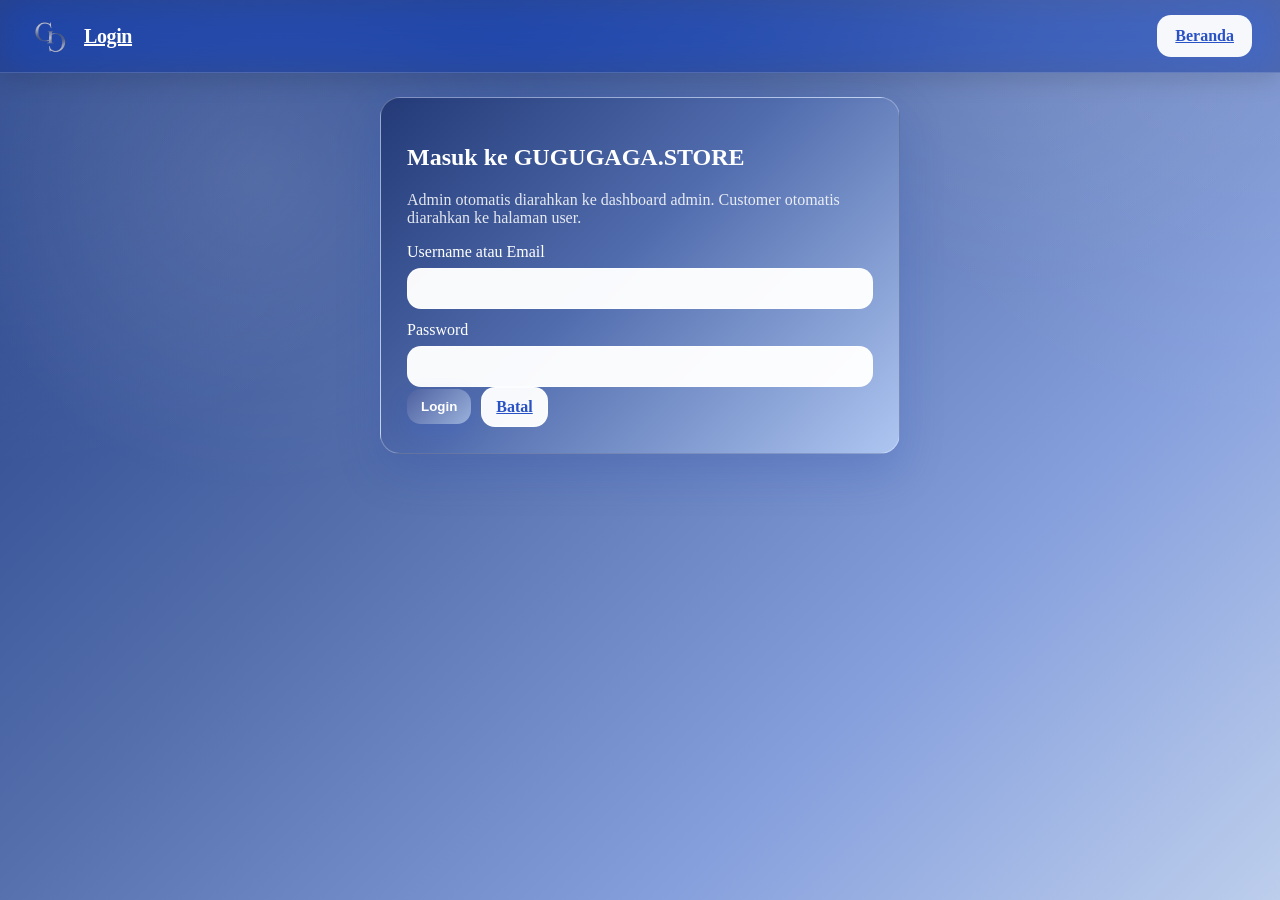
<file: admin.html>
<!DOCTYPE html>
<html lang="id">
<head>
  <meta charset="UTF-8">
  <meta name="viewport" content="width=device-width, initial-scale=1.0">
  <title>Admin - GUGUGAGA.STORE</title>
  <meta http-equiv="Cache-Control" content="no-store, no-cache, must-revalidate">
  <meta http-equiv="Pragma" content="no-cache">
  <meta http-equiv="Expires" content="0">
  <link rel="stylesheet" href="assets/app.css?v=13">
  <style>
    .admin-container {
      width: min(1500px, calc(100% - 28px));
      margin-top: 24px;
    }

    .admin-transactions-card {
      background:
        radial-gradient(circle at 8% 0%, rgba(96, 165, 250, .32), transparent 34%),
        radial-gradient(circle at 94% 12%, rgba(59, 130, 246, .25), transparent 32%),
        linear-gradient(135deg, #071a44 0%, #0b2d6f 42%, #123f98 100%) !important;
      border: 1px solid rgba(191, 219, 254, .24) !important;
      box-shadow: 0 24px 58px rgba(7, 26, 68, .30) !important;
    }

    .admin-transactions-card .section-head h2,
    .admin-transactions-card .section-head p {
      color: #ffffff !important;
    }

    .admin-table-wrap {
      overflow-x: auto;
      -webkit-overflow-scrolling: touch;
      border-radius: 20px;
      border: 1px solid rgba(191, 219, 254, .34);
      background: #ffffff;
      box-shadow: 0 18px 40px rgba(5, 18, 48, .18);
    }

    table {
      width: 100%;
      border-collapse: collapse;
      background: #ffffff;
      color: var(--text);
      border-radius: 18px;
      overflow: hidden;
      border: 1px solid var(--line);
    }

    .admin-table {
      min-width: 1300px;
      table-layout: auto;
      border: 0;
      border-radius: 0;
    }

    .admin-table th,
    .admin-table td {
      white-space: normal;
      word-break: break-word;
    }

    .admin-table th:nth-child(1),
    .admin-table td:nth-child(1) { min-width: 155px; }

    .admin-table th:nth-child(2),
    .admin-table td:nth-child(2) { min-width: 205px; }

    .admin-table th:nth-child(3),
    .admin-table td:nth-child(3) { min-width: 250px; }

    .admin-table th:nth-child(4),
    .admin-table td:nth-child(4) { min-width: 128px; }

    .admin-table th:nth-child(5),
    .admin-table td:nth-child(5) { min-width: 150px; }

    .admin-table th:nth-child(6),
    .admin-table td:nth-child(6) { min-width: 235px; }

    .admin-table th:nth-child(7),
    .admin-table td:nth-child(7) {
      min-width: 168px;
      width: 168px;
      position: sticky;
      right: 0;
      z-index: 2;
      background: #ffffff !important;
      box-shadow: -12px 0 18px rgba(15, 23, 42, .08);
    }

    .admin-table th:nth-child(7) {
      z-index: 3;
      background: #eaf1ff !important;
    }

    th, td {
      padding: 12px;
      border-bottom: 1px solid var(--line);
      text-align: left;
      vertical-align: top;
    }

    th {
      background: var(--card-2);
      color: var(--text);
      font-weight: 800;
    }

    .admin-tools {
      display: grid;
      grid-template-columns: 1fr 180px 190px 170px auto;
      gap: 10px;
      margin: 12px 0;
    }

    .status-pill {
      display: inline-block;
      padding: 4px 8px;
      border-radius: 999px;
      background: var(--accent-soft);
      color: var(--accent);
      font-size: 12px;
      font-weight: 700;
      margin: 2px 0;
      white-space: nowrap;
    }

    .muted {
      color: var(--muted);
      font-size: 12px;
    }

    .item-lines {
      min-width: 250px;
      max-width: 340px;
      font-size: 13px;
      line-height: 1.45;
    }

    .admin-table .status-pill {
      background: #eaf1ff !important;
      color: #174ea6 !important;
      border-color: rgba(37, 99, 235, .16) !important;
    }

    .admin-table .muted,
    .admin-table small {
      color: #5d6a86 !important;
    }

    .admin-table a {
      color: #174ea6;
      font-weight: 800;
    }

    .action-stack {
      display: flex;
      flex-direction: column;
      gap: 7px;
      min-width: 142px;
    }

    .action-stack .btn {
      width: 100%;
      justify-content: center;
      padding-inline: 12px;
      white-space: nowrap;
    }

    .modal-bg {
      display: none;
      position: fixed;
      inset: 0;
      z-index: 999;
      background: rgba(14, 24, 54, .48);
      backdrop-filter: blur(6px);
      align-items: center;
      justify-content: center;
      padding: 18px;
    }

    .modal-bg.show {
      display: flex;
    }

    .modal {
      width: min(560px, 100%);
      background: #ffffff;
      color: var(--text);
      border: 1px solid var(--line);
      border-radius: 18px;
      padding: 20px;
      box-shadow: var(--shadow);
    }

    .modal label {
      display: block;
      margin-top: 12px;
      margin-bottom: 6px;
      font-weight: 600;
    }

    .modal select,
    .modal textarea {
      width: 100%;
    }

    .modal-actions {
      display: flex;
      gap: 10px;
      margin-top: 16px;
      justify-content: flex-end;
    }

    @media(max-width:980px) {
      .admin-tools {
        grid-template-columns: 1fr 1fr;
      }
    }

    @media(max-width:760px) {
      .admin-container {
        width: min(100% - 16px, 1500px);
      }

      .admin-tools {
        grid-template-columns: 1fr;
      }

      table {
        font-size: 13px;
      }

      .admin-table {
        min-width: 1180px;
      }
    }
  </style>
</head>
<body>
  <div class="notif" id="notif"></div>

  <nav class="navbar">
    <a class="logo-area" href="admin.html" aria-label="Kembali ke Dashboard Admin">
      <img src="LOGO.GG.png" class="logo" alt="Logo GUGUGAGA" onerror="this.onerror=null;this.src='LOGO.GG.png'">
      <h1>Dashboard Admin</h1>
    </a>

    <div class="nav-actions">
      <span class="user-chip">Admin: <b id="adminName">-</b></span>
      <button onclick="logout()">Logout</button>
    </div>
  </nav>

  <main class="container admin-container" id="adminContent">
    <section class="card admin-transactions-card">
      <div class="section-head">
        <div>
          <h2>Transaksi Masuk</h2>
          <p>Kelola status pembayaran, approve bukti transfer manual, dan proses top up. Admin tidak dapat membuat transaksi.</p>
        </div>
      </div>

      <div class="admin-tools">
        <input id="search" placeholder="Cari invoice / username / email / HP">

        <select id="statusFilter">
          <option value="">Semua Transaksi</option>
          <option value="pending">pending</option>
          <option value="waiting_payment">waiting_payment</option>
          <option value="paid">paid</option>
          <option value="processing">processing</option>
          <option value="success">success</option>
          <option value="failed">failed</option>
          <option value="cancelled">cancelled</option>
          <option value="expired">expired</option>
          <option value="refunded">refunded</option>
        </select>

        <select id="paymentStatusFilter">
          <option value="">Semua Pembayaran</option>
          <option value="unpaid">unpaid</option>
          <option value="pending_confirmation">pending_confirmation</option>
          <option value="paid">paid</option>
          <option value="rejected">rejected</option>
          <option value="refunded">refunded</option>
        </select>

        <select id="approvalFilter">
          <option value="">Semua Approval</option>
          <option value="needs_approval">Butuh Approve Manual</option>
        </select>

        <button class="btn" type="button" onclick="loadTransactions()">Filter</button>
      </div>

      <div class="admin-table-wrap">
        <table class="admin-table">
          <thead>
            <tr>
              <th>Invoice</th>
              <th>Customer</th>
              <th>Item Top Up</th>
              <th>Total</th>
              <th>Status</th>
              <th>Pembayaran</th>
              <th>Aksi</th>
            </tr>
          </thead>
          <tbody id="transactionsBody">
            <tr><td colspan="7">Memuat...</td></tr>
          </tbody>
        </table>
      </div>
    </section>
  </main>

  <div class="modal-bg" id="modalBg">
    <div class="modal">
      <h2>Update Transaksi</h2>

      <form id="updateForm">
        <input type="hidden" id="transaction_id" name="transaction_id">

        <label for="new_status">Status Transaksi</label>
        <select id="new_status" name="status">
          <option value="pending">pending</option>
          <option value="waiting_payment">waiting_payment</option>
          <option value="paid">paid</option>
          <option value="processing">processing</option>
          <option value="success">success</option>
          <option value="failed">failed</option>
          <option value="cancelled">cancelled</option>
          <option value="expired">expired</option>
          <option value="refunded">refunded</option>
        </select>

        <label for="new_payment_status">Status Pembayaran</label>
        <select id="new_payment_status" name="payment_status">
          <option value="unpaid">unpaid</option>
          <option value="pending_confirmation">pending_confirmation</option>
          <option value="paid">paid</option>
          <option value="rejected">rejected</option>
          <option value="refunded">refunded</option>
        </select>

        <label for="new_confirmation_status">Status Bukti Transfer Manual</label>
        <select id="new_confirmation_status" name="confirmation_status">
          <option value="">Jangan ubah</option>
          <option value="submitted">submitted</option>
          <option value="approved">approved</option>
          <option value="rejected">rejected</option>
        </select>

        <label for="admin_note">Catatan Admin</label>
        <textarea id="admin_note" name="admin_note" rows="3" placeholder="Opsional"></textarea>

        <div class="modal-actions">
          <button type="submit" class="btn">Simpan</button>
          <button type="button" class="btn secondary" onclick="closeModal()">Batal</button>
        </div>
      </form>
    </div>
  </div>

  <script src="assets/admin.js?v=13"></script>
</body>
</html>
</file>
<file: assets/app.css>
:root {
  --bg: #445291;
  --bg-2: #94a7d3;
  --card: #ffffff;
  --card-2: #f6f8ff;
  --text: #17213c;
  --muted: #66728b;
  --line: #dfe7f5;
  --primary: #4d60a0;
  --primary-2: #9ab1db;
  --primary-dark: #4a5b94;
  --primary-soft: #eaf1ff;
  --danger: #489ee5;
  --success: #159a5c;
  --warning: #d98200;
  --shadow: 0 16px 40px rgba(31, 48, 102, .10);
  --shadow-soft: 0 10px 28px rgba(31, 48, 102, .08);
  --radius: 20px;
}

* { box-sizing: border-box; }
html { scroll-behavior: smooth; }
body {
  margin: 0;
  padding: 0;

  min-height: 100vh;

  background:
    radial-gradient(circle at top left, rgba(255,255,255,.12), transparent 30%),
    radial-gradient(circle at top right, rgba(255,255,255,.08), transparent 28%),
    linear-gradient(
      135deg,
      #1d3b85 0%,
      #556fac 40%,
      #86a0dd 72%,
      #bdceec 100%
    );

  background-repeat: no-repeat;
  background-size: cover;
  background-attachment: fixed;
}
body::before {
  content: "";
  position: fixed;
  inset: 0;
  z-index: -1;

  background:
    radial-gradient(circle at 20% 20%, rgba(255,255,255,.10), transparent 25%),
    radial-gradient(circle at 80% 0%, rgba(255,255,255,.08), transparent 22%);

  pointer-events: none;
}
.logo-area h1,
.navbar a,
.navbar .user-chip {
  color: white;
}
.navbar button,
.navbar .btn {
  background: rgba(255,255,255,0.9);
  color: #3347a1;
  border: none;
  border-radius: 14px;
  font-weight: 700;

  backdrop-filter: blur(10px);
}

.logo-area, .nav-actions, .hero-actions, .modal-actions, .qty { display: flex; align-items: center; gap: 10px; }
.logo-link { text-decoration: none; color: inherit; cursor: pointer; }
.logo {
  width: 44px;
  height: 44px;

  object-fit: cover;
  object-position: top;

  border-radius: 12px;
  background: transparent !important;

  display: block;
}
.logo-area {
  display: flex;
  align-items: center;
  gap: 12px;
}
.logo-area h1 { font-size: clamp(18px, 2.2vw, 28px); margin: 0; color: var(--primary); letter-spacing: -.02em; }
.logo-area:hover { color: inherit; transform: none; box-shadow: none; }
.logo {
  object-fit: cover;
}
.user-chip {
  padding: 9px 12px;
  border: 1px solid var(--line);
  border-radius: 999px;
  background: var(--primary-soft);
  color: var(--text);
}

.container { width: min(1180px, calc(100% - 28px)); margin: 24px auto 54px; }
.hero { display: grid; grid-template-columns: minmax(0, 1.05fr) minmax(320px, .95fr); gap: 18px; margin-bottom: 18px; align-items: stretch; }
.card, .modal {
  background: var(--card);
  border: 1px solid var(--line);
  border-radius: var(--radius);
  box-shadow: var(--shadow);
}
.card { padding: clamp(16px, 2.5vw, 26px); margin-bottom: 18px; }
.hero-card {
  background:
    radial-gradient(circle at top right, rgba(255,255,255,.30), transparent 32%),
    radial-gradient(circle at bottom left, rgba(255,255,255,.10), transparent 30%),
    linear-gradient(
      135deg,
      #213c85 0%,
      #5369a1 45%,
      #a5b8dd 100%
    ) !important;
}
.hero-card h2 { font-size: clamp(30px, 5vw, 58px); line-height: 1.02; margin: 0 0 14px; letter-spacing: -.045em; color: #1d2b53; }
.hero-card p { color: var(--muted); font-size: 17px; line-height: 1.62; max-width: 760px; }
.stats { display: grid; grid-template-columns: repeat(3, 1fr); gap: 10px; margin-top: 18px; }
.stat { padding: 14px; border-radius: 16px; background: var(--card-2); border: 1px solid var(--line); }
.stat b { color: var(--primary); font-size: 20px; }

.section-head { display: flex; align-items: center; justify-content: space-between; gap: 14px; margin-bottom: 16px; }
.section-head h2, .section-head p { margin: 0; }
.section-head h2 { letter-spacing: -.025em; }
.section-head p, .muted { color: var(--muted); }
.search-box input { min-width: 240px; }

button, .btn, input, select, textarea { border: 1px solid var(--line); border-radius: 14px; }
button, .btn {
  display: inline-flex;
  align-items: center;
  justify-content: center;
  padding: 10px 14px;
  color: #ffffff;
  background: linear-gradient(135deg, var(--primary), var(--primary-2));
  font-weight: 800;
  border: 0;
  box-shadow: 0 10px 22px rgba(49, 88, 212, .18);
  transition: transform .18s ease, box-shadow .18s ease, opacity .18s ease;
}
button:hover, .btn:hover { transform: translateY(-1px); box-shadow: 0 14px 28px rgba(49, 88, 212, .24); }
button.secondary, .btn.secondary {
  background: #ffffff;
  color: var(--primary);
  border: 1px solid var(--line);
  box-shadow: none;
}
button:disabled, .btn:disabled { opacity: .55; cursor: not-allowed; transform: none; box-shadow: none; }
.link-btn { background: transparent; padding: 0; border: 0; color: var(--primary); box-shadow: none; }
input, select, textarea {
  width: 100%;
  padding: 12px 13px;
  color: var(--text);
  background: #ffffff;
  outline: none;
  transition: border-color .18s ease, box-shadow .18s ease;
}
input:focus, select:focus, textarea:focus { border-color: rgba(153, 174, 243, 0.55); box-shadow: 0 0 0 4px rgba(153, 174, 243, 0.55); }
input::placeholder, textarea::placeholder { color: #9aa4bb; }
label { display: block; margin: 12px 0 7px; color: var(--muted); }

.slider {
  position: relative;
  overflow: hidden;
  min-height: 330px;
  padding: 0;
  background: #ffffff;
}
.slides {
  display: flex;
  width: 100%;
  height: 100%;
  min-height: 330px;
  transition: transform .72s cubic-bezier(.22, .61, .36, 1);
  will-change: transform;
}
.slide {
  flex: 0 0 100%;
  position: relative;
  min-height: 330px;
  overflow: hidden;
  color: #ffffff;
}
.slide img {
  position: absolute;
  inset: 0;
  width: 100%;
  height: 100%;

  object-fit: cover; /* GANTI INI */
  object-position: center;

  background: #f5f7ff;
  transition: opacity .35s ease;
}
.slide.is-active img { transform: none; }
.slide::after {
  content: "";
  position: absolute;
  inset: auto 0 0 0;
  height: 55%;
  background: linear-gradient(180deg, transparent 0%, rgba(17, 27, 54, .74) 100%);
  pointer-events: none;
}
.slide-copy {
  position: absolute;
  left: 18px;
  right: 18px;
  bottom: 18px;
  z-index: 2;
  padding: 16px;
  border-radius: 18px;
  background: rgba(18, 31, 68, .46);
  backdrop-filter: blur(8px);
}
.slide h3 { margin: 0; font-size: clamp(20px, 2.4vw, 30px); color: #ffffff; }
.slide p { margin: 5px 0 0; color: rgba(255,255,255,.90); font-size: 15px; }
.slider-dots {
  position: absolute;
  right: 18px;
  bottom: 18px;
  z-index: 4;
  display: flex;
  gap: 8px;
}
.slider-dot {
  width: 10px;
  height: 10px;
  padding: 0;
  border-radius: 999px;
  background: rgba(255, 255, 255, .70);
  box-shadow: none;
  border: 0;
  transition: width .25s ease, background .25s ease;
}
.slider-dot.active { width: 28px; background: #ffffff; }

.popular-grid {
  display: grid;

  grid-template-columns: repeat(4, 1fr);

  gap: 16px;
}
.grid { display: grid; grid-template-columns: repeat(auto-fill, minmax(170px, 1fr)); gap: 14px; }
.game-list { display: grid; grid-template-columns: repeat(auto-fill, minmax(150px, 1fr)); gap: 16px; }
.popular-card, .product-card {
  text-align: left;
  color: var(--text);
  background: #ffffff;
  border: 1px solid var(--line);
  border-radius: 18px;
  box-shadow: var(--shadow-soft);
  transition: transform .18s ease, border-color .18s ease, background .18s ease, box-shadow .18s ease;
}
.popular-card {
  position: relative;
  display: flex;
  align-items: flex-end;
  justify-content: flex-start;

  overflow: hidden;

  height: 170px;

  border-radius: 22px;

  padding: 0;

  aspect-ratio: unset;
}
.product-card {
  display: flex;
  align-items: flex-start;
  flex-direction: column;
  justify-content: space-between;
  gap: 12px;
  min-height: 150px;
  padding: 14px;
}
.popular-card:hover, .product-card:hover, .product-card.active {
  transform: translateY(-2px);
  border-color: rgba(22, 163, 239, .85);
  background: #f8fbff;
  box-shadow: 0 16px 32px rgba(31, 48, 102, .12);
}
.popular-card img {
  position: absolute;
  inset: 0;

  width: 100%;
  height: 100%;

  object-fit: cover;
  object-position: center;

  transition: transform .25s ease;
}
.popular-card:hover img { transform: scale(1.045); }
.popular-card::after {
  content: "";
  position: absolute;
  inset: 0;
  z-index: 1;
  background: linear-gradient(180deg, rgba(0,0,0,0) 36%, rgba(9,16,34,.88) 100%);
}
.popular-card div {
  position: relative;
  z-index: 2;
  width: 100%;
  padding: 16px;
  text-shadow: 0 2px 7px rgba(0,0,0,.45);
}
.popular-card b { color: #ffffff; font-size: 18px; line-height: 1.15; }
.popular-card small { color: rgba(255,255,255,.90); display: block; margin-top: 4px; }
.game-card {
  position: relative;
  display: flex;
  align-items: flex-end;
  justify-content: flex-start;
  overflow: hidden;
  min-height: 210px;
  aspect-ratio: 4 / 5;
  padding: 0;
  border: 1px solid rgba(49, 88, 212, .14);
  border-radius: 20px;
  background: #eaf1ff;
  color: #ffffff;
  text-align: left;
  box-shadow: var(--shadow-soft);
  isolation: isolate;
  transition: transform .18s ease, box-shadow .18s ease, border-color .18s ease;
}
.game-card:hover {
  transform: translateY(-3px);
  border-color: rgba(94, 183, 231, 0.85);
  box-shadow: 0 18px 34px rgba(31, 48, 102, .16);
}
.game-card img {
  position: absolute;
  inset: 0;
  width: 100%;
  height: 100%;
  object-fit: cover;
  z-index: 0;
  transition: transform .25s ease;
}
.game-card:hover img { transform: scale(1.045); }
.game-card::after {
  content: "";
  position: absolute;
  inset: 0;
  z-index: 1;
  background: linear-gradient(180deg, rgba(0,0,0,0) 38%, rgba(9,16,34,.86) 100%);
}
.game-card div {
  position: relative;
  z-index: 2;
  width: 100%;
  padding: 14px;
  text-shadow: 0 2px 7px rgba(0,0,0,.45);
}
.game-card b { display: block; font-size: 16px; line-height: 1.1; }
.game-card small { color: rgba(255,255,255,.9); display: block; margin-top: 4px; }
.product-card img { width: 42px; height: 42px; object-fit: contain; }
.product-card span { color: var(--primary); font-weight: 800; }
.product-card small { color: var(--muted); display: block; margin-top: 4px; }

.popular-card.horizontal{
    display:flex;
    align-items:center;

    gap:18px;

    width:100%;
    height:140px;

    padding:18px 22px;

    border:none;
    border-radius:22px;

    background:linear-gradient(
        90deg,
        #4e4a4c 0%,
        #f0edef 100%
    );

    color:white;
    cursor:pointer;

    overflow:hidden;
}
.popular-card.horizontal img{
    width:85px;
    height:85px;
    border-radius:18px;
    object-fit:cover;

    flex-shrink:0;
}
.popular-info b{
    font-size:24px;
    font-weight:800;
}

.popular-info small{
    font-size:16px;
    opacity:0.9;
}

#popularGrid{
    display:grid;

    grid-template-columns:repeat(3,minmax(0,1fr));

    gap:18px;

    width:100%;
}

/* =========================================================
   CARD HORIZONTAL
========================================================= */

.popular-card.horizontal{
    position:relative;

    display:flex;
    align-items:center;

    gap:16px;

    width:100%;

    height:118px;

    padding:16px 18px;

    overflow:hidden;

    border:none;
    border-radius:24px;

    background:
        linear-gradient(
            90deg,
            #4a69cc 0%,
            #0a165c 100%
        );

    cursor:pointer;

    transition:
        transform .22s ease,
        box-shadow .22s ease;

    box-shadow:
        0 12px 28px rgba(0,0,0,.16);
}

.popular-card.horizontal:hover{
    transform:translateY(-3px);

    box-shadow:
        0 18px 34px rgba(0,0,0,.22);
}

.popular-card.horizontal::after{
    content:'';

    position:absolute;

    right:-45px;
    top:-45px;

    width:180px;
    height:180px;

    border-radius:50%;

    background:
        rgba(255,255,255,.08);
}

.popular-card.horizontal img{
    position:relative;
    z-index:2;

    width:68px;
    height:68px;

    border-radius:16px;

    object-fit:cover;

    flex-shrink:0;

    box-shadow:
        0 6px 16px rgba(0,0,0,.22);
}

.popular-info{
    position:relative;
    z-index:2;

    display:flex;
    flex-direction:column;
    justify-content:center;

    min-width:0;

    flex:1;
}

.popular-info b{
    font-size:20px;
    font-weight:800;

    color:white;

    line-height:1.1;

    white-space:nowrap;
    overflow:hidden;
    text-overflow:ellipsis;
}

.popular-info small{
    margin-top:5px;

    font-size:13px;

    color:rgba(255,255,255,.90);

    white-space:nowrap;
    overflow:hidden;
    text-overflow:ellipsis;
}

/* TABLET */

@media(max-width:1236px){

    #popularGrid{
        grid-template-columns:repeat(2,1fr);
    }

    .popular-card.horizontal{
        height:112px;
    }

}

/* MOBILE */

@media(max-width:768px){

    #popularGrid{
        grid-template-columns:1fr;

        gap:14px;
    }

    .popular-card.horizontal{
        height:102px;

        padding:14px 16px;

        gap:14px;
    }

    .popular-card.horizontal img{
        width:58px;
        height:58px;

        border-radius:14px;
    }

    .popular-info b{
        font-size:17px;
    }

    .popular-info small{
        font-size:12px;
    }

}

.form-grid { display: grid; grid-template-columns: repeat(2, minmax(0, 1fr)); gap: 14px; }
.qty input { width: 90px; text-align: center; }
.cart-list, .transaction-list, .review-list { display: grid; gap: 12px; }
.cart-item, .transaction-card, .review-card, .checkout-line, .bank-account {
  display: flex;
  justify-content: space-between;
  gap: 12px;
  padding: 14px;
  border-radius: 16px;
  background: var(--card-2);
  border: 1px solid var(--line);
}
.transaction-card { align-items: flex-start; }
.status-pill { display: inline-block; padding: 4px 8px; margin: 5px 4px 4px 0; border-radius: 999px; background: var(--primary-soft); color: var(--primary); font-size: 12px; }
.payment-box { padding: 14px; border-radius: 16px; background: var(--card-2); border: 1px solid var(--line); margin: 10px 0; }
.payment-box img { margin: 8px 0; }
.qris-box { display: grid; gap: 10px; margin-top: 12px; padding: 14px; border-radius: 16px; background: #ffffff; border: 1px solid var(--line); }
.qris-image { width: min(260px, 100%); aspect-ratio: 1 / 1; object-fit: contain; border-radius: 18px; background: #ffffff; border: 1px solid var(--line); padding: 10px; box-shadow: var(--shadow-soft); }
.qris-note { margin: 0; color: var(--muted); font-size: 13px; line-height: 1.45; }
.bank-list { display: grid; gap: 8px; }
.bank-account { display: block; background: #ffffff; }

.modal-bg {
  position: fixed;
  inset: 0;
  z-index: 50;
  display: none;
  align-items: center;
  justify-content: center;
  padding: 20px;
  background: rgba(18, 31, 68, .45);
  backdrop-filter: blur(4px);
}
.modal-bg.show { display: flex; }
.modal {
  width: min(460px, 100%);
  max-height: calc(100vh - 40px);
  overflow: auto;
  padding: 22px;
}
.modal.wide { width: min(720px, 100%); }
.hidden { display: none !important; }

.notif {
  position: fixed;
  top: 82px;
  right: 18px;
  z-index: 80;
  max-width: min(380px, calc(100% - 36px));
  padding: 13px 15px;
  border-radius: 16px;
  background: #ffffff;
  border: 1px solid var(--line);
  color: var(--text);
  box-shadow: 0 18px 42px rgba(31, 48, 102, .16);
  transform: translateY(-10px);
  opacity: 0;
  pointer-events: none;
  transition: .2s ease;
}
.notif.show { transform: translateY(0); opacity: 1; }
.notif.success { border-color: rgba(21,154,92,.35); }
.notif.error { border-color: rgba(229,72,93,.45); }
.notif.warning { border-color: rgba(217,130,0,.45); }

.gg-footer {
  width: min(1180px, calc(100% - 28px));
  margin: 40px auto 24px;

  padding: 48px 60px;

  border-radius: 28px;

  background: transparent !important;
  border: none !important;
  box-shadow: none !important;

  display: flex;
  flex-direction: column;
   align-items: flex-start;
  text-align: left;
}
.gg-footer-top {
  display: flex;
  flex-direction: column;
  align-items: center;
  justify-content: center;

  gap: 16px;
  text-align: center;
}

.gg-footer-menu {
  width: 100%;

  display: flex;
  justify-content: center;
  align-items: flex-start;

  gap: 80px;
  flex-wrap: wrap;

  margin-top: 40px;
}

.gg-col {
  min-width: 180px;

  display: flex;
  flex-direction: column;
  align-items: center;

  gap: 10px;

  text-align: center;
}

.gg-footer-top {
  width: 100%;

  display: flex;
  flex-direction: column;

  align-items: flex-start;   /* kiri */
  justify-content: flex-start;

  gap: 16px;

  text-align: left;          /* kiri */
}
.gg-footer-logo { width: 58px; height: 58px; object-fit: contain; border-radius: 16px; background: #fff; }
.gg-footer-menu { display: flex; gap: 16px; flex-wrap: wrap; margin-top: 18px; }

.gg-col { min-width: 180px; display: grid; gap: 8px; }
.gg-col h3 { margin-bottom: 4px; color: var(--primary); }
.gg-col a { color: var(--muted); }
.gg-col a:hover { color: var(--primary); }
.gg-footer-menu {
  width: 100%;

  display: flex;
  justify-content: center;

  gap: 80px;
  flex-wrap: wrap;

  margin-top: 40px;

  text-align: center;
}
.gg-footer-social {
  width: 100%;

  display: flex;
  align-items: center;
 justify-content: flex-start;

  gap: 18px;
  flex-wrap: wrap;

  margin-top: 24px;
}

.gg-footer-social a {
  width: 52px;
  height: 52px;

  display: flex;
  align-items: center;
  justify-content: center;

  border-radius: 16px;

  background: rgba(255,255,255,.10);

  border: 1px solid rgba(255,255,255,.18);

  transition: .2s ease;
}

.gg-footer-social a:hover {
  transform: translateY(-2px);
  background: rgba(255,255,255,.18);
}

.gg-footer-social img {
  width: 45px;
  height: 45px;

  object-fit: contain;
}

.action-stack { display: grid; gap: 8px; }
.item-lines { min-width: 220px; }
.auth-page { display: grid; place-items: start center; }
.auth-card { width: min(520px, 100%); }

table { color: var(--text); background: #ffffff !important; }
th, td { border-bottom-color: var(--line) !important; }
th { background: var(--card-2) !important; color: var(--text); }

@media (prefers-reduced-motion: reduce) {
  html { scroll-behavior: auto; }
  *, *::before, *::after { animation-duration: .01ms !important; animation-iteration-count: 1 !important; transition-duration: .01ms !important; }
}

@media (max-width: 920px) {
  .hero { grid-template-columns: 1fr; }
  .slider, .slides, .slide { min-height: 280px; }
}

@media (max-width: 820px) {
.section-head,
.cart-item,
.transaction-card {
  align-items: stretch;
  flex-direction: column;
}

.navbar {
  flex-direction: row !important;
  align-items: center !important;
}
html, body {
  margin: 0;
  padding: 0;
  overflow-x: hidden;
}
.container {
  width: min(1220px, calc(100% - 40px));
  margin: 22px auto 54px;
}
  .nav-actions, .hero-actions, .modal-actions, .qty { flex-wrap: wrap; }
  .form-grid { grid-template-columns: 1fr; }
  .stats { grid-template-columns: 1fr; }
  .search-box input { min-width: 0; }
  .slider, .slides, .slide { min-height: 240px; }
  .game-list { grid-template-columns: repeat(2, minmax(0, 1fr)); gap: 12px; }
#popularGrid{
    display:grid;
    grid-template-columns:repeat(3, 1fr);
    gap:18px;
}
@media(max-width:768px){
    #popularGrid{
        grid-template-columns:1fr;
    }
}

.popular-card {
  position: relative;

  display: flex;
  align-items: center;

  overflow: hidden;

  height: 140px;

  border-radius: 22px;

  padding: 18px;

  background:
    linear-gradient(
      135deg,
      #6699d3 0%,
      #13498f 100%
    );

  border: 1px solid rgba(255,255,255,.14);

  transition: .2s ease;
}

.popular-card:hover {
  transform: translateY(-3px) scale(1.01);
}

.popular-card img {
  width: 86px;
  height: 86px;

  border-radius: 18px;

  object-fit: cover;

  flex-shrink: 0;

  position: relative;
  inset: unset;

  z-index: 2;
}

.popular-card div {
  position: relative;
  z-index: 2;

  padding-left: 18px;
}

.popular-card b {
  display: block;

  font-size: 28px;
  font-weight: 800;

  color: white;
}

.popular-card small {
  display: block;

  margin-top: 6px;

  color: rgba(255,255,255,.88);

  font-size: 15px;
}

.popular-card::after {
  display: none;
}
  .game-card { min-height: 180px; }
}

/* QRIS generated payment modal */
.qris-content { display: grid; gap: 14px; }
.qris-card {
  display: grid;
  gap: 12px;
  padding: 16px;
  border-radius: 18px;
  background: var(--card-2);
  border: 1px solid var(--line);
}
.qris-image-wrap {
  display: grid;
  place-items: center;
  padding: 14px;
  border-radius: 18px;
  background: #ffffff;
  border: 1px solid var(--line);
}
.qris-image-wrap img {
  width: min(320px, 100%);
  aspect-ratio: 1 / 1;
  object-fit: contain;
  border-radius: 12px;
}
.qris-payload-box {
  max-height: 90px;
  overflow: auto;
  padding: 10px;
  border-radius: 12px;
  background: #ffffff;
  border: 1px dashed var(--line);
  color: var(--muted);
  font-size: 11px;
  word-break: break-all;
}
.warning-note {
  padding: 10px 12px;
  border-radius: 12px;
  background: #fff7ed;
  border: 1px solid #fed7aa;
  color: #9a3412;
}

/* =========================================================
   v12 - Dominant blue gradient frame theme
   Semua frame utama memakai gradasi biru, tetapi input/QR/table
   tetap dibuat terang supaya mudah dibaca dan QR tetap aman discan.
   ========================================================= */
:root {
  --frame-blue: linear-gradient(135deg, #233a77 0%, #516cad 46%, #aec6f1 100%);
  --frame-blue-strong: linear-gradient(135deg, #233a77 0%, #516cad 48%, #aec6f1 100%);
 --frame-blue-soft:
linear-gradient(
  135deg,
  rgba(255,255,255,.14),
  rgba(255,255,255,.06)
);
  --frame-blue-line: rgba(255, 255, 255, .28);
  --frame-blue-text: #ffffff;
  --frame-blue-muted: rgba(255, 255, 255, .86);
}

html, body {
  margin: 0;
  padding: 0;
}
.navbar {
  position: sticky;
  top: 0;
  z-index: 999;

  display: flex;
  justify-content: space-between;
  align-items: center;

  width: 100%;
  padding: 14px 28px;

  background: rgba(24, 52, 130, 0.48);

  backdrop-filter: blur(14px);
  -webkit-backdrop-filter: blur(14px);

  border-bottom: 1px solid rgba(255,255,255,.12);

  box-shadow: 0 8px 24px rgba(0,0,0,.12);

  margin: 0;
  border-radius: 0;
  border-bottom: 1px solid rgba(255,255,255,.16);
backdrop-filter: blur(18px) saturate(180%);
-webkit-backdrop-filter: blur(18px) saturate(180%);
}
.logo-area {
  display: flex;
  align-items: center;
  gap: 12px;
}

.logo-area h1 {
  margin: 0;
  font-size: 20px;
  font-weight: 800;
  color: #fff !important;
}

.nav-actions {
  display: flex;
  align-items: center;
  gap: 12px;
}

.navbar .btn,
.navbar button {
  height: 42px;
  padding: 0 18px;

  background: rgba(255,255,255,.92);
  color: #2a3c7c;

  border-radius: 14px;
  border: none;

  font-weight: 700;

  box-shadow: none;
}
.navbar .logo-area h1,
.navbar .logo-area,
.navbar .user-chip {
  color: #ffffff;
}
.navbar .user-chip {
  background: rgba(255,255,255,.14);
  border-color: rgba(255,255,255,.28);
}
.navbar .logo {
  background: transparent !important; /* ganti */
  box-shadow: none; /* opsional */
}
.navbar .btn.secondary,
.navbar button.secondary {
  background: rgba(255,255,255,.96);
  color: #253d81;
  border-color: rgba(255,255,255,.65);
}

.card,
.modal,
.gg-footer {
  background: var(--frame-blue) !important;
  color: var(--frame-blue-text) !important;
  border-color: var(--frame-blue-line) !important;
  box-shadow: 0 18px 44px rgba(35, 72, 170, .22) !important;
}
.hero-card {
  background:
    radial-gradient(circle at 90% 8%, rgba(255,255,255,.24), transparent 30%),
    linear-gradient(135deg, #273e79 0%, #4162af 50%, #a0bdf5 100%) !important;
}
.card h1,
.card h2,
.card h3,
.card h4,
.card p,
.card label,
.modal h1,
.modal h2,
.modal h3,
.modal p,
.modal label,
.gg-footer h1,
.gg-footer h2,
.gg-footer h3,
.gg-footer p {
  color: #ffffff !important;
}
.card .muted,
.card small,
.section-head p,
.modal .muted,
.gg-footer .muted,
.gg-col a {
  color: var(--frame-blue-muted) !important;
}
.hero-card h2 {
  color: #ffffff !important;
  text-shadow: 0 3px 14px rgba(11, 28, 82, .22);
}
.hero-card p {
  color: rgba(255,255,255,.90) !important;
}

.stat,
.cart-item,
.transaction-card,
.review-card,
.checkout-line,
.payment-box,
.qris-box,
.qris-card,
.product-card,
.bank-account {
  background: var(--frame-blue-soft) !important;
  border-color: rgba(255,255,255,.24) !important;
  color: #ffffff !important;
  box-shadow: 0 10px 26px rgba(17, 44, 119, .10);
}
.stat b,
.product-card span,
.product-card b,
.product-card strong,
.transaction-card b,
.review-card b,
.checkout-line b,
.bank-account b {
  color: #ffffff !important;
}
.product-card small,
.transaction-card small,
.review-card small,
.bank-account small {
  color: rgba(255,255,255,.84) !important;
}
.product-card:hover,
.product-card.active {
  background: linear-gradient(135deg, rgba(255,255,255,.30), rgba(255,255,255,.16)) !important;
  border-color: rgba(255,255,255,.54) !important;
  box-shadow: 0 16px 32px rgba(17, 44, 119, .20) !important;
}

.popular-section,
#gameSection,
#topupPanel,
#cartSection,
#transactionSection {
  background:
    radial-gradient(circle at 94% 0%, rgba(255,255,255,.22), transparent 28%),
    var(--frame-blue-strong) !important;
}
.popular-card,
.game-card {
  border-color: rgba(255,255,255,.30) !important;
  box-shadow: 0 16px 34px rgba(24, 53, 134, .22) !important;
}
.popular-card img,
.game-card img {
  filter: saturate(1.08) contrast(1.04);
}
.popular-card::after,
.game-card::after {
  background: linear-gradient(180deg, rgba(8,22,72,0) 32%, rgba(7, 19, 64, .90) 100%);
}
.card.blue-theme {
  background: var(--frame-blue) !important;
}
.slider {
  background: var(--frame-blue-strong) !important;
}
.slide img {
  background: var(--frame-blue-strong) !important;
}

input,
select,
textarea {
  background: rgba(255,255,255,.97) !important;
  color: #17213c !important;
  border-color: rgba(255,255,255,.58) !important;
}
input::placeholder,
textarea::placeholder {
  color: #79859f !important;
}

button.secondary,
.btn.secondary {
  background: rgba(255,255,255,.96) !important;
  color: #2852c5 !important;
  border-color: rgba(255,255,255,.62) !important;
}
.link-btn {
  color: #ffffff !important;
}
.status-pill,
.gg-footer-social a:hover {
  transform: scale(1.12);
}


/* Area yang wajib tetap putih supaya QR/table/form detail mudah dibaca */
.qris-image,
.qris-image-wrap,
.qris-image-wrap img,
.qris-payload-box,
table {
  background: #ffffff !important;
  color: #17213c !important;
}
.qris-note,
.qris-payload-box,
td small,
th,
td {
  color: #17213c;
}
th {
  background: #eef3ff !important;
}
.payment-box .qris-image,
.qris-card .qris-image-wrap {
  border-color: rgba(49, 88, 212, .18) !important;
}
.warning-note {
  background: #fff7ed !important;
  color: #9a3412 !important;
  border-color: #fed7aa !important;
}

.notif {
  background: linear-gradient(135deg, #ffffff, #eef4ff) !important;
  border-color: rgba(49, 88, 212, .20) !important;
  color: #17213c !important;
}

@media (max-width: 820px) {
  .navbar {
    background: linear-gradient(135deg, #2852c5, #5277dc);
  }
}
</file>
